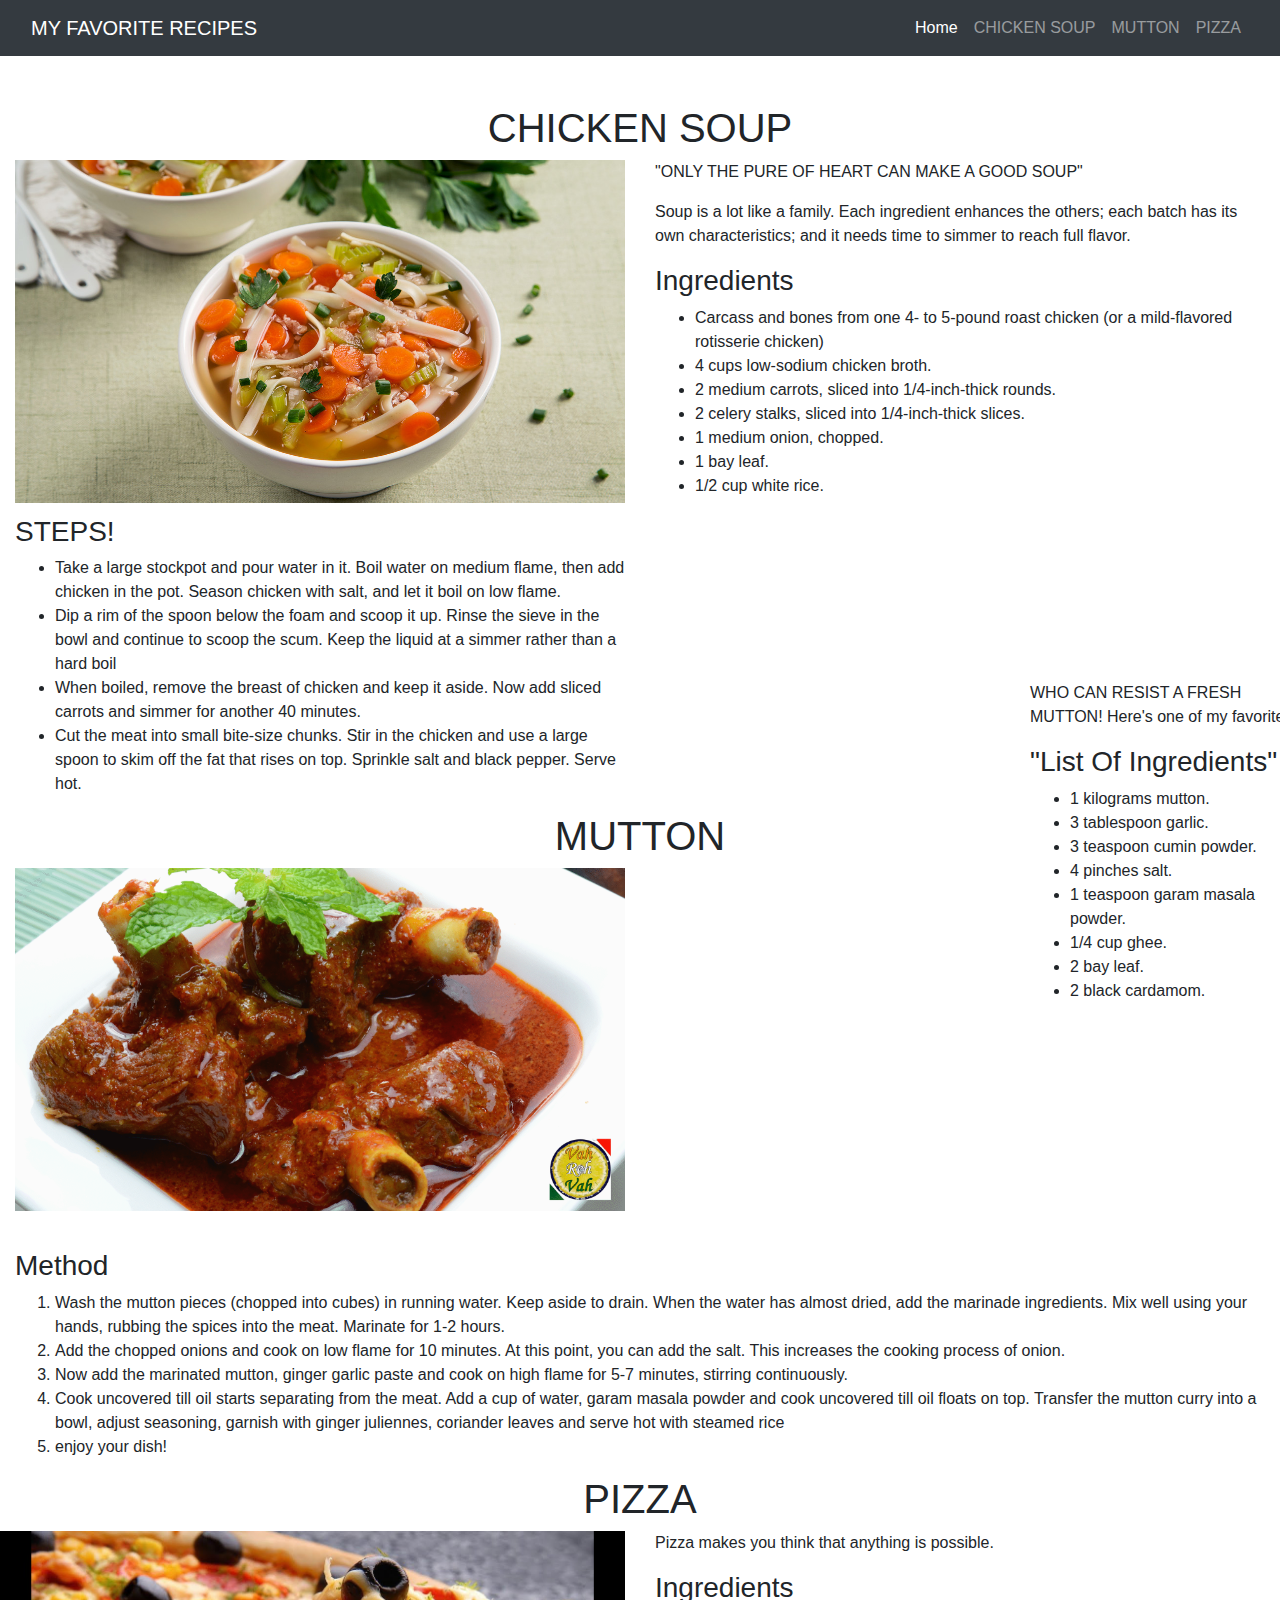
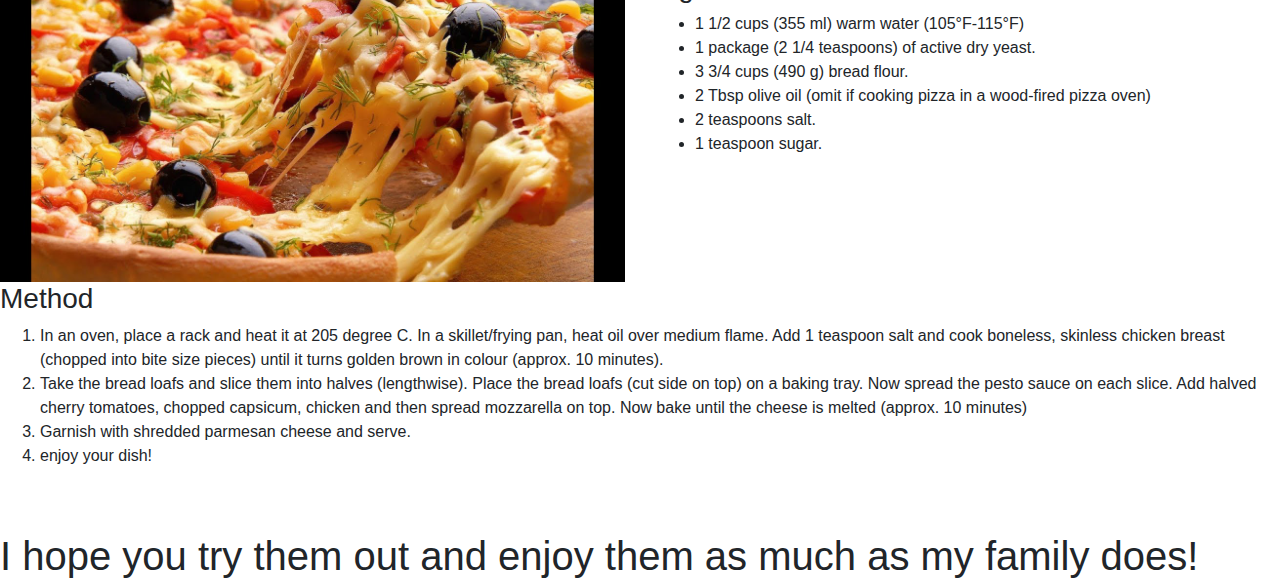
<file: assignment3/index.html>
<!DOCTYPE html>
<html lang="en">

  <head>
    <meta charset="utf-8">
    <meta name="viewport" content="width=device-width, initial-scale=1, shrink-to-fit=no">
    <meta name="description" content="">
    <meta name="author" content="">

    <title>MY FAVORITE RECIPES</title>

    <!-- Bootstrap core CSS -->
    <link href="vendor/bootstrap/css/bootstrap.min.css" rel="stylesheet">

    <!-- Custom styles for this template -->
    <style>
      body {
        
        padding-top: 54px;
      }
      @media (min-width: 992px) {
        body {
          padding-top: 56px;
        }
      }
        #back{
            margin-left: 1000px;
            margin-top: -530px;
        }
    #baack{
            
            margin-top: 230px;
        }
        .size{
            text-align: center;
        }
    </style>

  </head>

  <body>

    <!-- Navigation -->
    <nav class="navbar navbar-expand-lg navbar-dark bg-dark fixed-top">
      <div class="container-fluid">
        <a class="navbar-brand" href="#">MY FAVORITE RECIPES</a>
        <button class="navbar-toggler" type="button" data-toggle="collapse" data-target="#navbarResponsive" aria-controls="navbarResponsive" aria-expanded="false" aria-label="Toggle navigation">
          <span class="navbar-toggler-icon"></span>
        </button>
        <div class="collapse navbar-collapse" id="navbarResponsive">
          <ul class="navbar-nav ml-auto">
            <li class="nav-item active">
              <a class="nav-link" href="#">Home
                <span class="sr-only">(current)</span>
              </a>
            </li>
            <li class="nav-item">
              <a class="nav-link" href="#chi">CHICKEN SOUP</a>
            </li>
            <li class="nav-item">
              <a class="nav-link" href="#mut">MUTTON</a>
            </li>
            <li class="nav-item">
              <a class="nav-link" href="#piz">PIZZA</a>
            </li>
          </ul>
        </div>
      </div>
    </nav>

    <!-- Page Content -->
    <div class="container-fluid">
        <!..first>
      <div class="row" id="chi">
        <div class="col-lg-12 text-center">
          <h1 class="mt-5">CHICKEN SOUP</h1>
        </div>
      </div>
    </div>
      <div class="container-fluid">
      <div class="row">
          <div class="col-md-6">
              <img src="chicken.jpg" class="img-fluid" alt="Responsive image">
          </div>
          <div class="col-md-6">
              <p>"ONLY THE PURE OF HEART CAN MAKE A GOOD SOUP"</p>
              <p>Soup is a lot like a family. Each ingredient enhances the others; each batch has its own characteristics; and it needs time to simmer to reach full flavor.</p>
               <h3> Ingredients</h3>
              <ul>
                  <li>Carcass and bones from one 4- to 5-pound roast chicken (or a mild-flavored rotisserie chicken)</li>
                 <li>4 cups low-sodium chicken broth.
             <li>2 medium carrots, sliced into 1/4-inch-thick rounds.
<li>2 celery stalks, sliced into 1/4-inch-thick slices.</li>
<li>1 medium onion, chopped.</li>
<li>1 bay leaf.</li>
<li>1/2 cup white rice.</li>
<div class="col-12">    
              </ul>
                  </div>
               <div class="container-fluid">
                   <div class="row">
                       <div class="col-md-6">
               <h3> STEPS!</h3>
              <ul>
                  <li>Take a large stockpot and pour water in it. Boil water on medium flame, then add chicken in the pot. Season chicken with salt, and let it boil on low flame.</li>
                  <li>Dip a rim of the spoon below the foam and scoop it up. Rinse the sieve in the bowl and continue to scoop the scum. Keep the liquid at a simmer rather than a hard boil   </li>
                  <li>When boiled, remove the breast of chicken and keep it aside. Now add sliced carrots and simmer for another 40 minutes. </li>
                  <li>Cut the meat into small bite-size chunks. Stir in the chicken and use a large spoon to skim off the fat that rises on top. Sprinkle salt and black pepper. Serve hot.</li>
              </ul>
                  </div>
          </div>
      </div>
          
        <!--Second-->
        <div class="container-fluid">
         <div class="row" >
          <div class="col-lg-12">
            <h1 class="size">MUTTON</h1>
          </div>
        </div>
              </div>
        <div class="container-fluid">
        <div class="row">
          <div class="col-md-6" >
         <img src="mutton.jpg" class="img-fluid" alt="Responsive image">
              <div class="col-md-6" id="back">
                  <p>WHO CAN RESIST A FRESH MUTTON! Here's one of my favorites.</p>
                      <h3> "List Of Ingredients"</h3>
                      <ul>
                          <li>  1 kilograms mutton.</li>
                          <li>  3 tablespoon garlic.</li>
                          <li> 3 teaspoon cumin powder.</li>
                          <li> 4 pinches salt.</li>
                          <li> 1 teaspoon garam masala powder.</li>
                          <li> 1/4 cup ghee.</li>
                          <li> 2 bay leaf.</li>
                          <li> 2 black cardamom.</li>
                      </ul>
              </div></div></div></div>
              <div class="container-fluid">
        <div class="row">    
              <div class="col-md-12" id="baack">
            <h3> Method</h3>
                      <ol>
                          <li>Wash the mutton pieces (chopped into cubes) in running water. Keep aside to drain. When the water has almost dried, add the marinade ingredients. Mix well using your hands, rubbing the spices into the meat. Marinate for 1-2 hours.
                          </li>
                         <li>Add the chopped onions and cook on low flame for 10 minutes. At this point, you can add the salt. This increases the cooking process of onion.</li>
                         <li>Now add the marinated mutton, ginger garlic paste and cook on high flame for 5-7 minutes, stirring continuously.</li>
                         <li>Cook uncovered till oil starts separating from the meat. Add a cup of water, garam masala powder and cook uncovered till oil floats on top. Transfer the mutton curry into a bowl, adjust seasoning, garnish with ginger juliennes, coriander leaves and serve hot with steamed rice</li>
                          <li>enjoy your dish!</li>
                      </ol>
            </div></div></div>
       <!-- third-->
             <div class="container">
                  <div class="row" id="piz">
                      <div class="col-lg-12 text-center">
            <h1 class="size">PIZZA</h1>
          </div>
                 </div></div>
        <div class="row">
          <div class="col-12 col-md-6">
            <img src="pizza.jpg" class="img-fluid" alt="Responsive image">
          </div>
  
          <div class="col-12 col-md-6">
            <p>
                Pizza makes you think that anything is possible.
            </p>
                   <h3> Ingredients</h3>
              <ul>
                  <li> 1 1/2 cups (355 ml) warm water (105°F-115°F)</li>
                  <li>1 package (2 1/4 teaspoons) of active dry yeast.</li>
                  <li>3 3/4 cups (490 g) bread flour.</li>
                  <li>2 Tbsp olive oil (omit if cooking pizza in a wood-fired pizza oven)</li>
                  <li>2 teaspoons salt.</li>
                  <li>1 teaspoon sugar.</li>
              </ul>
            </div>
            <div class="col-12">
              <h3> Method</h3>
                <ol>
                <li>In an oven, place a rack and heat it at 205 degree C. In a skillet/frying pan, heat oil over medium flame. Add 1 teaspoon salt and cook boneless, skinless chicken breast (chopped into bite size pieces) until it turns golden brown in colour (approx. 10 minutes).</li>
            <li>Take the bread loafs and slice them into halves (lengthwise). Place the bread loafs (cut side on top) on a baking tray. Now spread the pesto sauce on each slice. Add halved cherry tomatoes, chopped capsicum, chicken and then spread mozzarella on top. Now bake until the cheese is melted (approx. 10 minutes)</li>
             <li>Garnish with shredded parmesan cheese and serve.</li>
             <li>enjoy your dish!</li>
                </ol>
            </div>
                  </div>
                
                  <div class="row">
          <div class="col-lg-12 text-center">
            <h1 class="mt-5">I hope you try them out and enjoy them as much as my family does!</h1>
          </div>
        </div>
    </div>    
          
               
    <!-- Bootstrap core JavaScript -->
    <script src="vendor/jquery/jquery.min.js"></script>
    <script src="vendor/bootstrap/js/bootstrap.bundle.min.js"></script>

  </body>

</html>
</file>
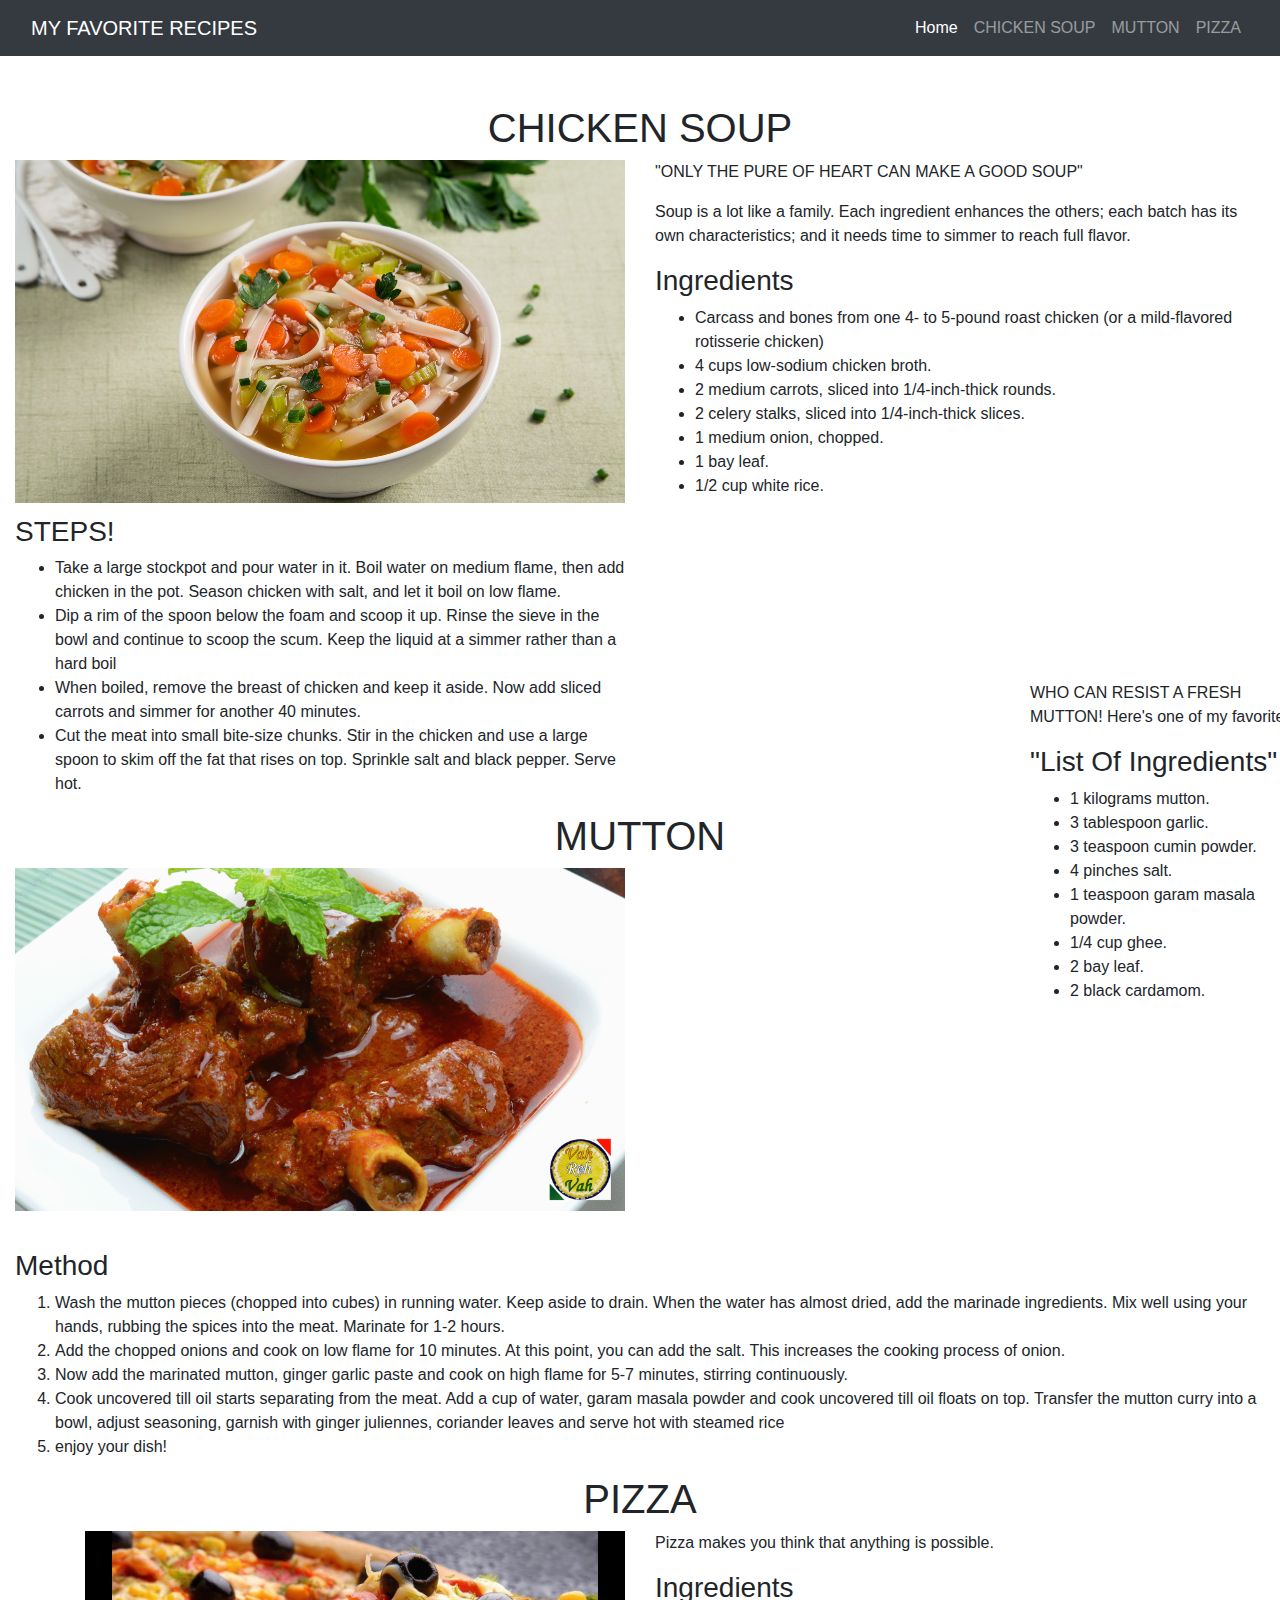
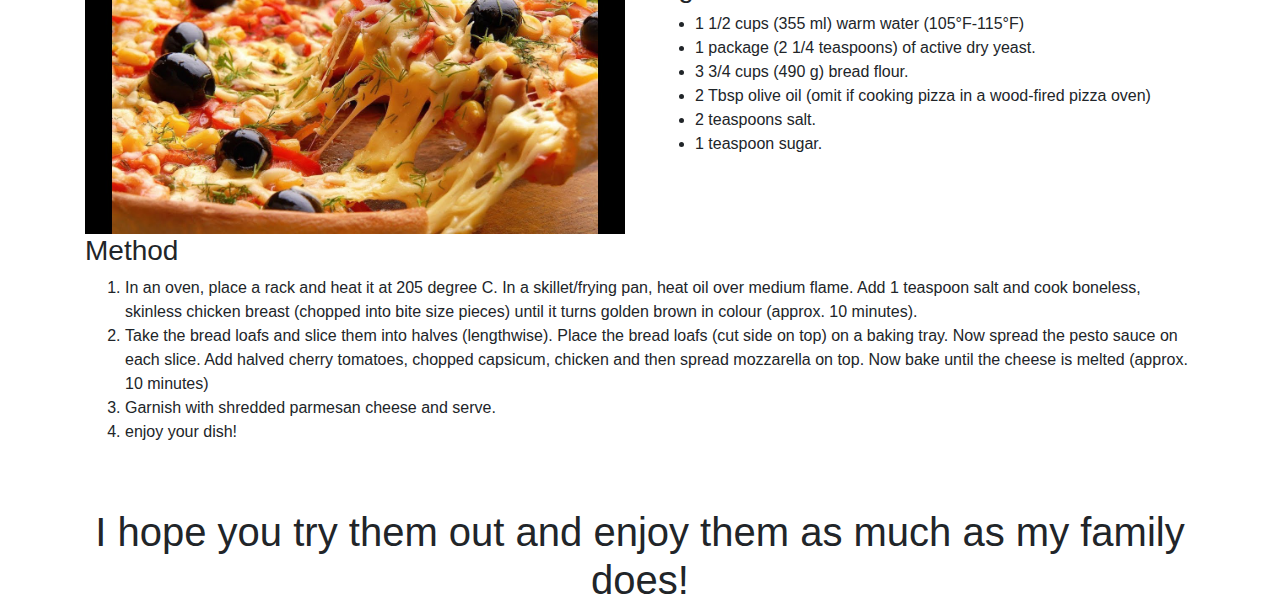
<file: startbootstrap-bare-master/startbootstrap-bare-master/index.html>
<!DOCTYPE html>
<html lang="en">

  <head>
    <meta charset="utf-8">
    <meta name="viewport" content="width=device-width, initial-scale=1, shrink-to-fit=no">
    <meta name="description" content="">
    <meta name="author" content="">

    <title>MY FAVORITE RECIPES</title>

    <!-- Bootstrap core CSS -->
    <link href="vendor/bootstrap/css/bootstrap.min.css" rel="stylesheet">

    <!-- Custom styles for this template -->
    <style>
      body {
        
        padding-top: 54px;
      }
      @media (min-width: 992px) {
        body {
          padding-top: 56px;
        }
      }
        #back{
            margin-left: 1000px;
            margin-top: -530px;
        }
    #baack{
            
            margin-top: 230px;
        }
        .size{
            text-align: center;
        }
    </style>

  </head>

  <body>

    <!-- Navigation -->
    <nav class="navbar navbar-expand-lg navbar-dark bg-dark fixed-top">
      <div class="container-fluid">
        <a class="navbar-brand" href="#">MY FAVORITE RECIPES</a>
        <button class="navbar-toggler" type="button" data-toggle="collapse" data-target="#navbarResponsive" aria-controls="navbarResponsive" aria-expanded="false" aria-label="Toggle navigation">
          <span class="navbar-toggler-icon"></span>
        </button>
        <div class="collapse navbar-collapse" id="navbarResponsive">
          <ul class="navbar-nav ml-auto">
            <li class="nav-item active">
              <a class="nav-link" href="#">Home
                <span class="sr-only">(current)</span>
              </a>
            </li>
            <li class="nav-item">
              <a class="nav-link" href="#chi">CHICKEN SOUP</a>
            </li>
            <li class="nav-item">
              <a class="nav-link" href="#mut">MUTTON</a>
            </li>
            <li class="nav-item">
              <a class="nav-link" href="#piz">PIZZA</a>
            </li>
          </ul>
        </div>
      </div>
    </nav>

    <!-- Page Content -->
    <div class="container-fluid">
        <!..first>
      <div class="row" id="chi">
        <div class="col-lg-12 text-center">
          <h1 class="mt-5">CHICKEN SOUP</h1>
        </div>
      </div>
    </div>
      <div class="container-fluid">
      <div class="row">
          <div class="col-md-6">
              <img src="chicken.jpg" class="img-fluid" alt="Responsive image">
          </div>
          <div class="col-md-6">
              <p>"ONLY THE PURE OF HEART CAN MAKE A GOOD SOUP"</p>
              <p>Soup is a lot like a family. Each ingredient enhances the others; each batch has its own characteristics; and it needs time to simmer to reach full flavor.</p>
               <h3> Ingredients</h3>
              <ul>
                  <li>Carcass and bones from one 4- to 5-pound roast chicken (or a mild-flavored rotisserie chicken)</li>
                 <li>4 cups low-sodium chicken broth.
             <li>2 medium carrots, sliced into 1/4-inch-thick rounds.
<li>2 celery stalks, sliced into 1/4-inch-thick slices.</li>
<li>1 medium onion, chopped.</li>
<li>1 bay leaf.</li>
<li>1/2 cup white rice.</li>
<div class="col-12">    
              </ul>
                  </div>
               <div class="container-fluid">
                   <div class="row">
                       <div class="col-md-6">
               <h3> STEPS!</h3>
              <ul>
                  <li>Take a large stockpot and pour water in it. Boil water on medium flame, then add chicken in the pot. Season chicken with salt, and let it boil on low flame.</li>
                  <li>Dip a rim of the spoon below the foam and scoop it up. Rinse the sieve in the bowl and continue to scoop the scum. Keep the liquid at a simmer rather than a hard boil   </li>
                  <li>When boiled, remove the breast of chicken and keep it aside. Now add sliced carrots and simmer for another 40 minutes. </li>
                  <li>Cut the meat into small bite-size chunks. Stir in the chicken and use a large spoon to skim off the fat that rises on top. Sprinkle salt and black pepper. Serve hot.</li>
              </ul>
                  </div>
          </div>
      </div>
          
        <!--Second-->
        <div class="container-fluid">
         <div class="row" >
          <div class="col-lg-12">
            <h1 class="size">MUTTON</h1>
          </div>
        </div>
              </div>
        <div class="container-fluid">
        <div class="row">
          <div class="col-md-6" >
         <img src="mutton.jpg" class="img-fluid" alt="Responsive image">
              <div class="col-md-6" id="back">
                  <p>WHO CAN RESIST A FRESH MUTTON! Here's one of my favorites.</p>
                      <h3> "List Of Ingredients"</h3>
                      <ul>
                          <li>  1 kilograms mutton.</li>
                          <li>  3 tablespoon garlic.</li>
                          <li> 3 teaspoon cumin powder.</li>
                          <li> 4 pinches salt.</li>
                          <li> 1 teaspoon garam masala powder.</li>
                          <li> 1/4 cup ghee.</li>
                          <li> 2 bay leaf.</li>
                          <li> 2 black cardamom.</li>
                      </ul>
              </div></div></div></div>
              <div class="container-fluid">
        <div class="row">    
              <div class="col-md-12" id="baack">
            <h3> Method</h3>
                      <ol>
                          <li>Wash the mutton pieces (chopped into cubes) in running water. Keep aside to drain. When the water has almost dried, add the marinade ingredients. Mix well using your hands, rubbing the spices into the meat. Marinate for 1-2 hours.
                          </li>
                         <li>Add the chopped onions and cook on low flame for 10 minutes. At this point, you can add the salt. This increases the cooking process of onion.</li>
                         <li>Now add the marinated mutton, ginger garlic paste and cook on high flame for 5-7 minutes, stirring continuously.</li>
                         <li>Cook uncovered till oil starts separating from the meat. Add a cup of water, garam masala powder and cook uncovered till oil floats on top. Transfer the mutton curry into a bowl, adjust seasoning, garnish with ginger juliennes, coriander leaves and serve hot with steamed rice</li>
                          <li>enjoy your dish!</li>
                      </ol>
            </div></div></div>
       <!-- third-->
             <div class="container">
                  <div class="row" id="piz">
                      <div class="col-lg-12">
            <h1 class="size">PIZZA</h1>
          </div>
        </div>
        <div class="row">
          <div class="col-md-6">
            <img src="pizza.jpg" class="img-fluid" alt="Responsive image">
          </div>
  
          <div class="col-md-6">
            <p>
                Pizza makes you think that anything is possible.
            </p>
                   <h3> Ingredients</h3>
              <ul>
                  <li> 1 1/2 cups (355 ml) warm water (105°F-115°F)</li>
                  <li>1 package (2 1/4 teaspoons) of active dry yeast.</li>
                  <li>3 3/4 cups (490 g) bread flour.</li>
                  <li>2 Tbsp olive oil (omit if cooking pizza in a wood-fired pizza oven)</li>
                  <li>2 teaspoons salt.</li>
                  <li>1 teaspoon sugar.</li>
              </ul>
            </div>
            <div class="col-12">
              <h3> Method</h3>
                <ol>
                <li>In an oven, place a rack and heat it at 205 degree C. In a skillet/frying pan, heat oil over medium flame. Add 1 teaspoon salt and cook boneless, skinless chicken breast (chopped into bite size pieces) until it turns golden brown in colour (approx. 10 minutes).</li>
            <li>Take the bread loafs and slice them into halves (lengthwise). Place the bread loafs (cut side on top) on a baking tray. Now spread the pesto sauce on each slice. Add halved cherry tomatoes, chopped capsicum, chicken and then spread mozzarella on top. Now bake until the cheese is melted (approx. 10 minutes)</li>
             <li>Garnish with shredded parmesan cheese and serve.</li>
             <li>enjoy your dish!</li>
                </ol>
            </div>
                  </div>
                
                  <div class="row">
          <div class="col-lg-12 text-center">
            <h1 class="mt-5">I hope you try them out and enjoy them as much as my family does!</h1>
          </div>
        </div>
    </div>    
          
               
    <!-- Bootstrap core JavaScript -->
    <script src="vendor/jquery/jquery.min.js"></script>
    <script src="vendor/bootstrap/js/bootstrap.bundle.min.js"></script>

  </body>

</html>
</file>
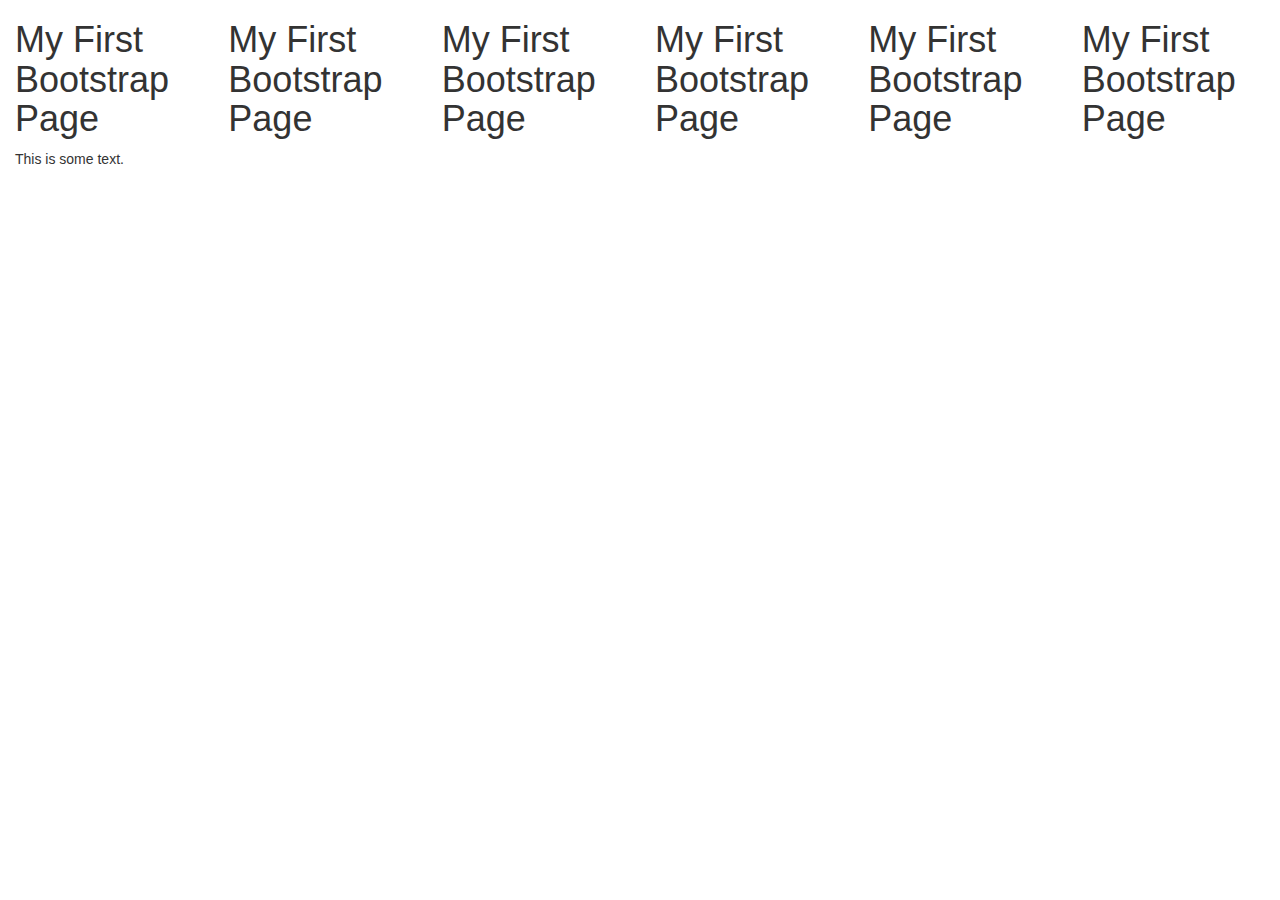
<file: bootstrap1.html>
<!DOCTYPE html>
<html lang="en">
<head>
  <title>Bootstrap Example</title>
  <meta charset="utf-8">
  <meta name="viewport" content="width=device-width, initial-scale=1">
  <link rel="stylesheet" href="https://maxcdn.bootstrapcdn.com/bootstrap/3.3.7/css/bootstrap.min.css">
  <script src="https://ajax.googleapis.com/ajax/libs/jquery/3.3.1/jquery.min.js"></script>
  <script src="https://maxcdn.bootstrapcdn.com/bootstrap/3.3.7/js/bootstrap.min.js"></script>
</head>
<body>

<div class="container-fluid" bgcolor="red">
  <div class="row">
	<div class="col-sm-2" >
		<h1>My First Bootstrap Page</h1>
	</div>
	<div class="col-sm-2" >
		<h1>My First Bootstrap Page</h1>
	</div>
	<div class="col-sm-2" >
		<h1>My First Bootstrap Page</h1>
	</div>
	<div class="col-sm-2" >
		<h1>My First Bootstrap Page</h1>
	</div>
	<div class="col-sm-2" >
		<h1>My First Bootstrap Page</h1>
	</div>
	<div class="col-sm-2" >
		<h1>My First Bootstrap Page</h1>
	</div>
  </div>	
  
  <p>This is some text.</p> 
</div>

</body>
</html>
</file>
